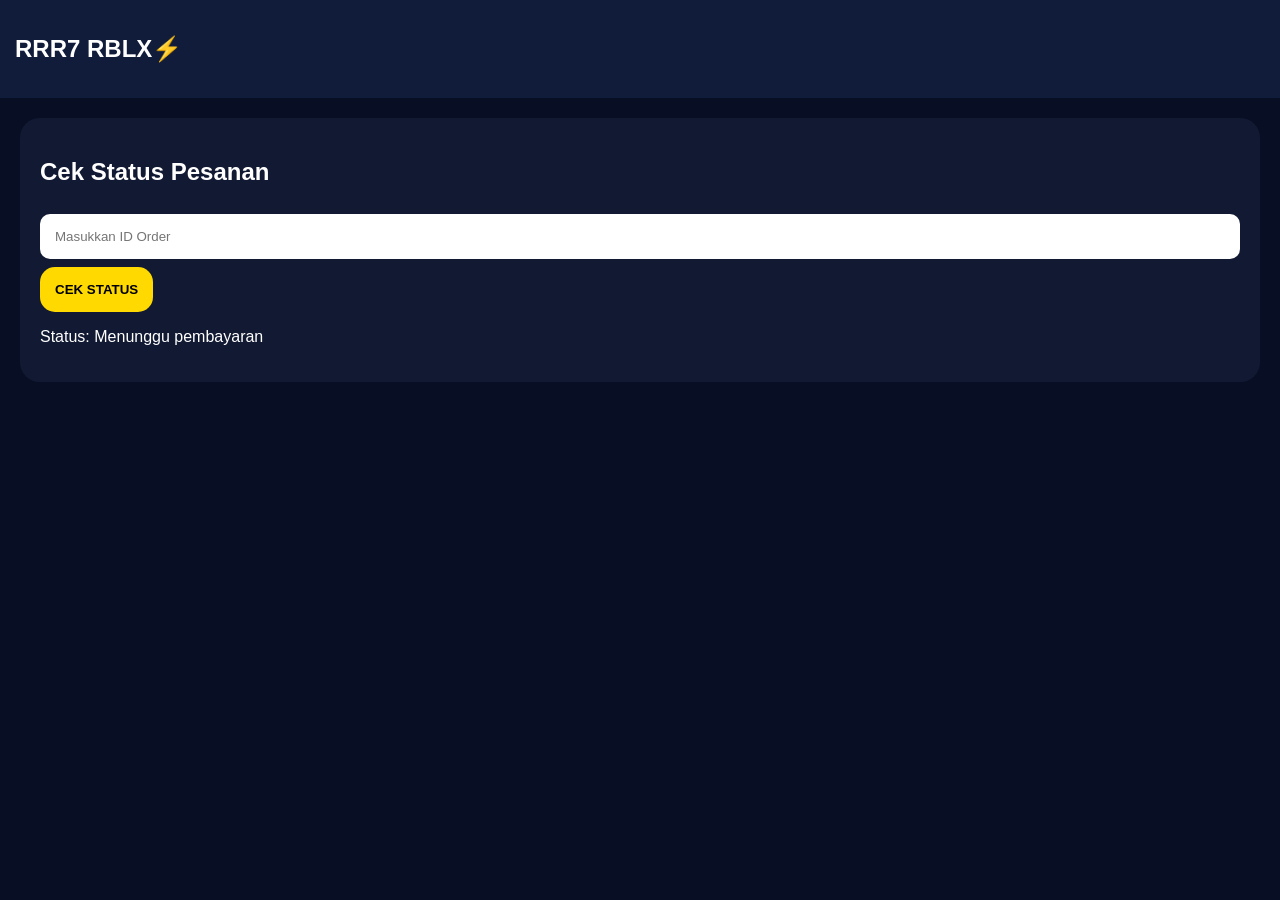
<file: cek.html>
<!DOCTYPE html>
<html>

<head>

<title>Cek Order RRR7 RBLX</title>

<link rel="stylesheet" href="style.css">

</head>


<body>


<nav>

<h2>
RRR7 RBLX⚡
</h2>

</nav>


<div class="card">

<h2>
Cek Status Pesanan
</h2>


<input placeholder="Masukkan ID Order">


<button>
CEK STATUS
</button>


<p>
Status:
Menunggu pembayaran
</p>


</div>


</body>

</html>
</file>
<file: style.css>
*{
box-sizing:border-box;
font-family:Arial;
}


body{

margin:0;
background:#080f24;
color:white;

}


header{

text-align:center;
padding:25px;
background:#111b3a;

}


header h1{

color:#ffd900;
font-size:35px;

}


.hero{

text-align:center;
padding:40px;

background:linear-gradient(
135deg,#101d45,#ffd900
);

}


.card{

margin:20px;
padding:20px;
background:#121a33;
border-radius:20px;

}


.produk{

display:grid;
grid-template-columns:repeat(2,1fr);
gap:15px;

}


button{

padding:15px;
border:0;
border-radius:15px;
background:#ffd900;
font-weight:bold;

}


input{

width:100%;
padding:15px;
margin:8px 0;
border-radius:10px;
border:0;

}


.order{

width:100%;
margin-top:20px;
background:#00ff88;

}


.payment{

text-align:center;

}


.payment img{

width:250px;
border-radius:20px;

}


footer{

text-align:center;
padding:20px;

}
nav{

display:flex;
justify-content:space-between;
padding:15px;
background:#111b3a;

}


nav a{

color:white;
margin:10px;
text-decoration:none;

}


.banner{

margin:20px;
padding:30px;
border-radius:20px;

background:
linear-gradient(
45deg,
#ffd900,
#ff8c00
);

color:black;
text-align:center;

}


.produk button{

transition:.3s;

}


.produk button:hover{

transform:scale(1.05);

}


.cek{

background:#00aaff;
width:100%;
margin-top:15px;

}
</file>
